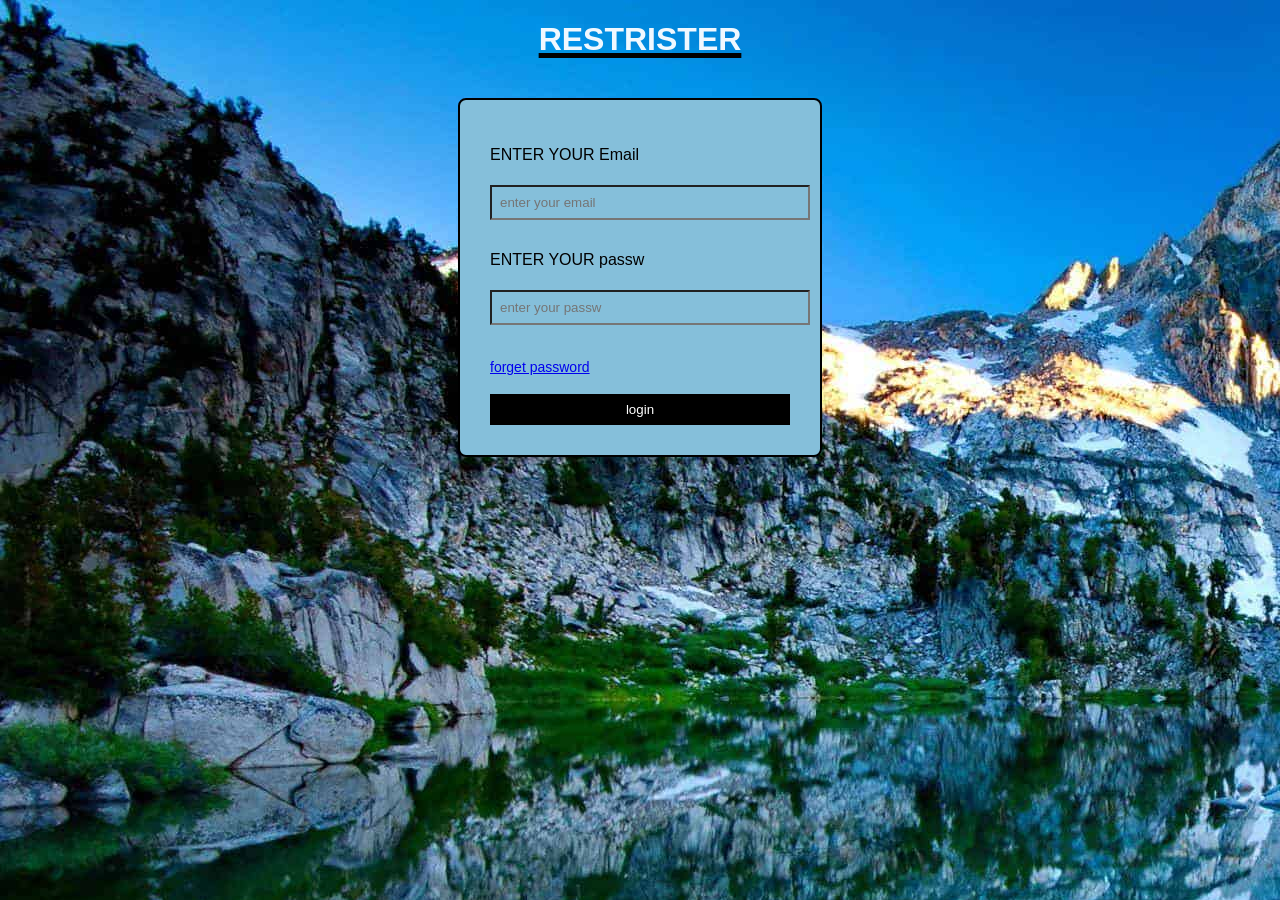
<file: portfolio page/index.html>
<!DOCTYPE html>
<html lang="en">
<head>
  <meta charset="UTF-8">
  <meta name="viewport" content="width=device-width, initial-scale=1.0">
  <title>Document</title>
  <link rel="stylesheet"href="style.css">
</head>
<body>
  <form action="info.html" method="get">
    <h1>RESTRISTER</h1>
    <div class="box">
     <label>
      <p>ENTER YOUR Email</p>
      <input type="email"placeholder="enter your email"min="6"max="12"required><br>
    
      <p>ENTER YOUR  passw</p>
      <input type="password"placeholder="enter your passw"min="6"max="12"required><br>
     </label>
     <br>
     <div class="forget password">
      <a href="#">forget password</a>
     </div>
     <br>
      <button type="submit">login</button>
     </div>
     <br>
</body>
</html>
</file>
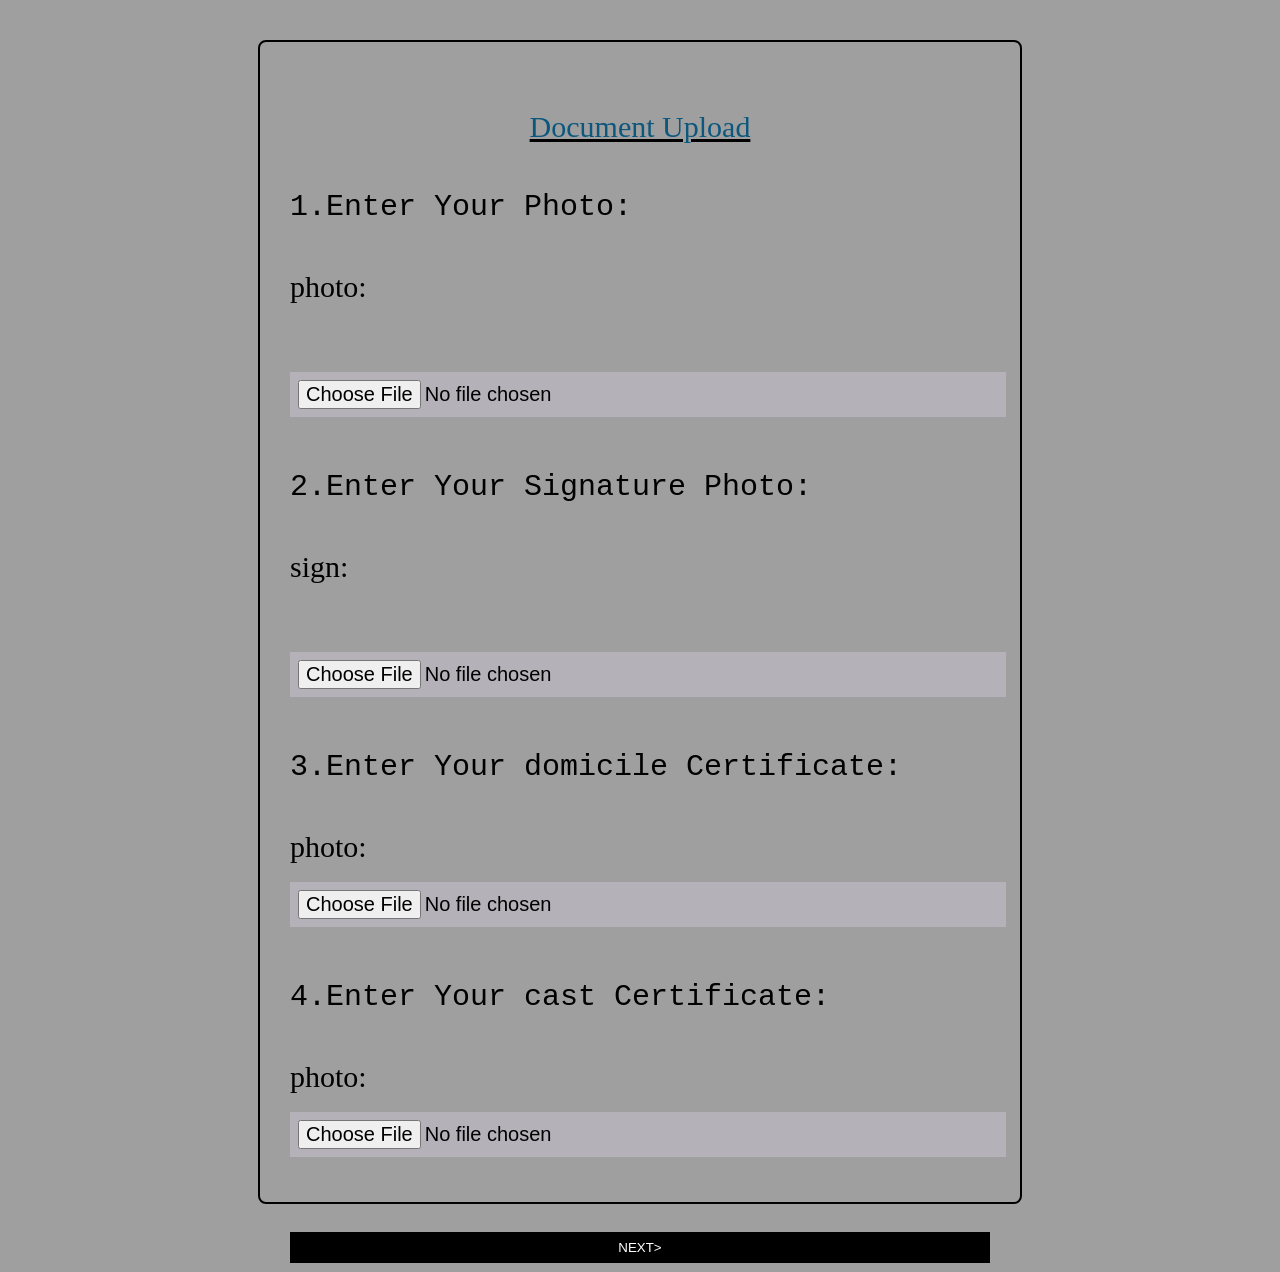
<file: portfolio page/docu.html>
<!DOCTYPE html>
<html lang="en">
<head>
    <meta charset="UTF-8">
    <meta name="viewport" content="width=device-width, initial-scale=1.0">
    <title>Document</title>
    <link rel="stylesheet" href="god.css">
</head>

<body>
  <form action="feed.html" method="get">
    
     <div class="photo"><p>Document Upload</p>
        <pre>1.Enter Your Photo:</pre>
        <label>photo:</label><br><br>
        <input type="file"id="Marksheet10"accept="image/*"required><br>
        <pre>2.Enter Your Signature Photo:</pre>
        <label>sign:</label><br><br>
        <input type="file"id="Marksheet12"accept="image/*"required><br>
         <pre>3.Enter Your domicile Certificate:</pre>
        <label>photo:</label><br>
        <input type="file"id="Marksheet13"accept="image/*"required><br>

          <pre>4.Enter Your cast Certificate:</pre>
        <label>photo:</label><br>
        <input type="file"id="Marksheet14"accept="image/*"required><br>

       <br>
       <button type="next">NEXT></button>
     </div>
       </form>
    </body>
</html>
</file>
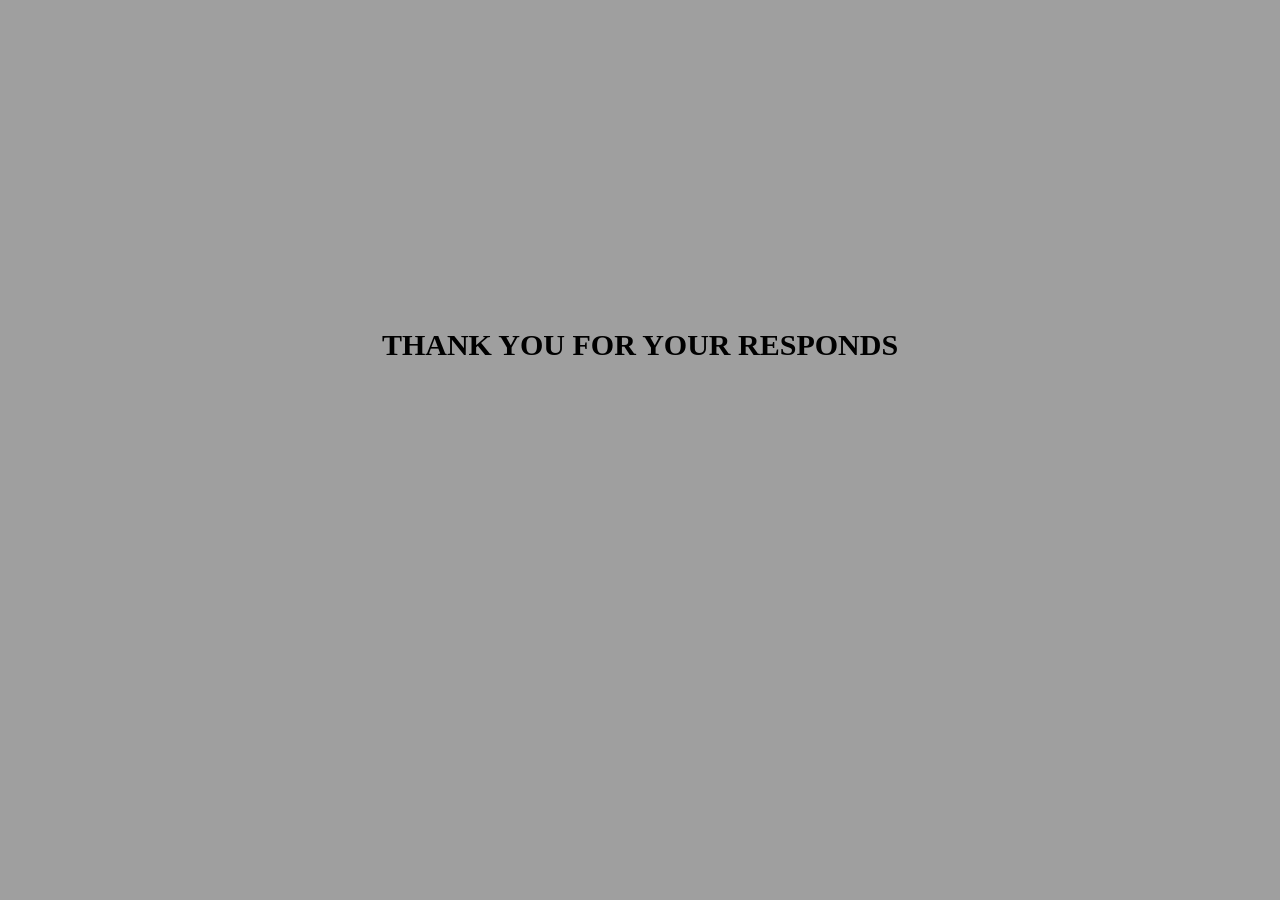
<file: portfolio page/feed.html>
<!DOCTYPE html>
<html lang="en">
<head>
    <meta charset="UTF-8">
    <meta name="viewport" content="width=device-width, initial-scale=1.0">
    <title>Document</title>
    <link rel="stylesheet" href="god.css">
</head>
<body>
    <h1>THANK YOU FOR YOUR RESPONDS</h1>
</body>
</html>
</file>
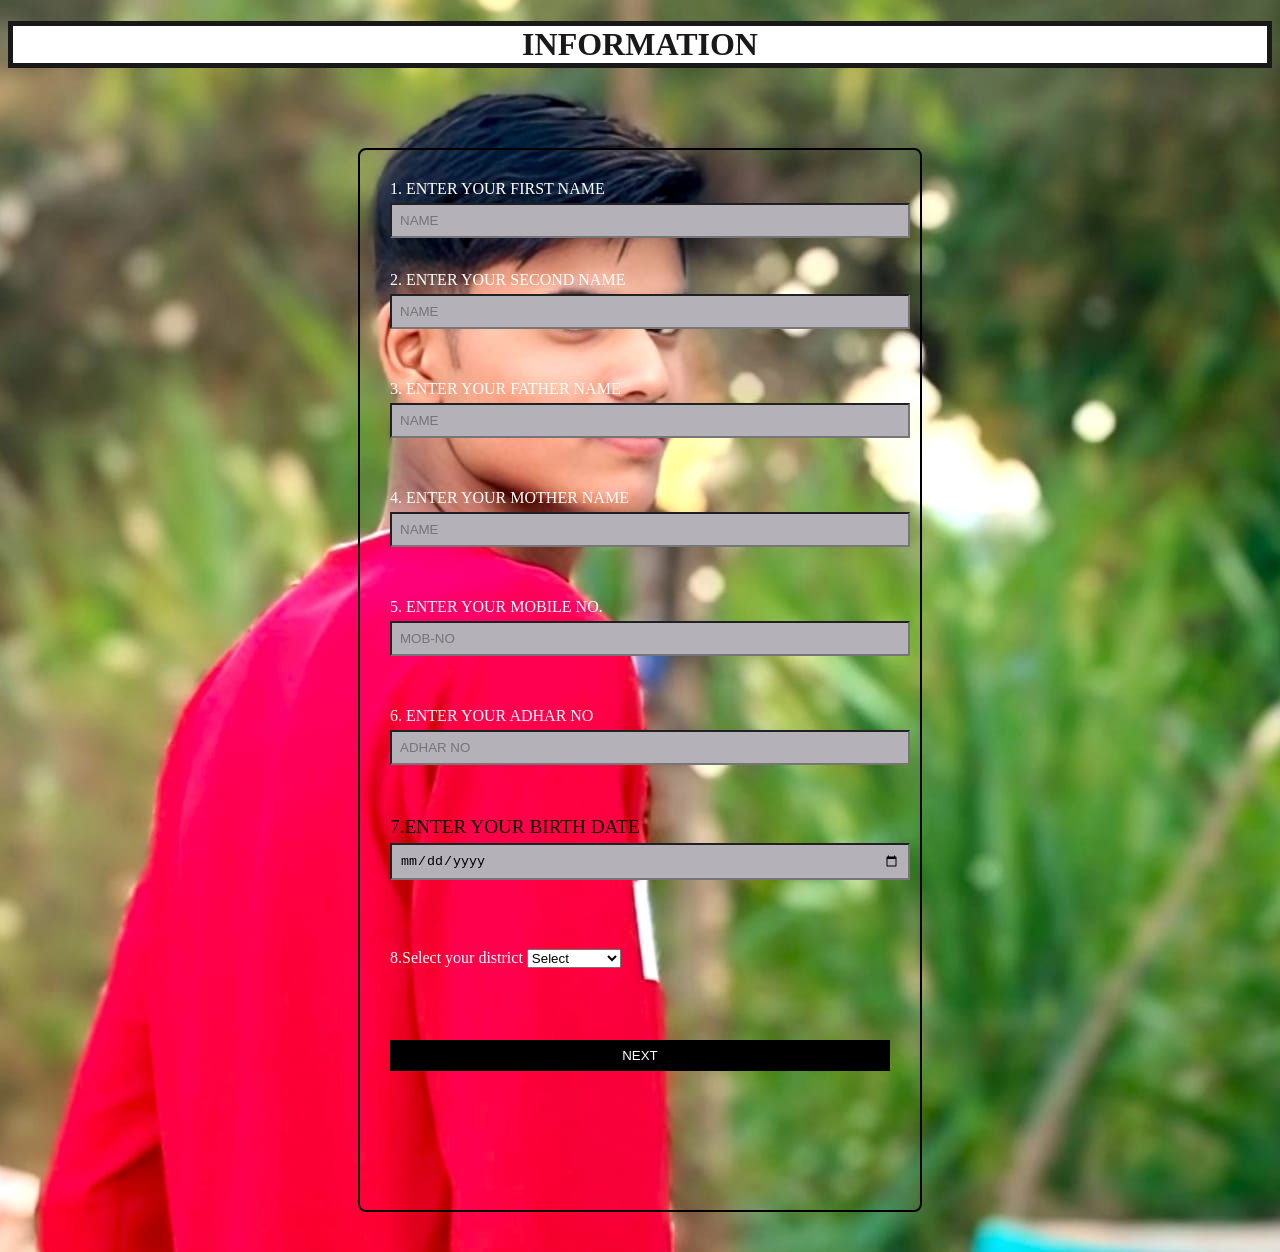
<file: portfolio page/info.html>
<!DOCTYPE html>
<html lang="en">
<head>
    <meta charset="UTF-8">
    <meta name="viewport" content="width=device-width, initial-scale=1.0">
    <title>Document</title>
    <link rel="stylesheet"href="STYLEe.css">
</head>
<body>
     <form action="qulifi.html" method="get">
    <h1>INFORMATION</h1><br>

<div class="form-container">
    <div class="input-group">
        <label>1. ENTER YOUR FIRST NAME</label>
        <input type="text" placeholder="NAME"required>
    </div><br>
        <label>2. ENTER YOUR SECOND NAME</label>
        <input type="text" placeholder="NAME"required>
    
<br><br><br>

    <div class="row">
        <label>3. ENTER YOUR FATHER NAME</label>
        <input type="text" placeholder="NAME"required>
    </div><br><br>
        <label>4. ENTER YOUR MOTHER NAME</label>
        <input type="text" placeholder="NAME"required>
    <br><br><br>

    <div class="box">
        <label>5. ENTER YOUR MOBILE NO.</label>
        <input type="tel" placeholder="MOB-NO"required>
    </div><br><br>
    <div class="box">
        <label>6. ENTER YOUR ADHAR NO</label>
        <input type="number" placeholder="ADHAR NO"required>
        <br> <br> <br>
  <big> <lable>7.ENTER YOUR BIRTH DATE</lable></big>
   <input type="date"placeholder="date"required>
   <br>
    </div>
   <br> <br> <br>
    <label>8.Select your district</label>
<select name="district">
<option value="">Select</option>
<option value="Bhopal">Bhopal</option>
<option value="Indore">Indore</option>
<option value="Jabalpur">Jabalpur</option>
<option value="Gwalior">Gwalior</option>
<option value="Ujjain">Ujjain</option>

<option value="Bhopal">Bhopal</option>
<option value="Indore">Indore</option>
<option value="Jabalpur">Jabalpur</option>
<option value="Gwalior">Gwalior</option>
<option value="Ujjain">Ujjain</option>
<option value="Sagar">Sagar</option>
<option value="Satna">Satna</option>
<option value="Rewa">Rewa</option>
<option value="Vidisha">Vidisha</option>
<option value="Sehore">Sehore</option>
<option value="Raisen">Raisen</option>
<option value="Betul">Betul</option>
<option value="Chhindwara">Chhindwara</option>
<option value="Shivpuri">Shivpuri</option>
<option value="Ratlam">Ratlam</option>
<option value="chhtarpur">chhtarpur</option>

</select>
<br><br><br><br><br>
<button type="next">NEXT</button>
</div>

</body>
</html>
</file>
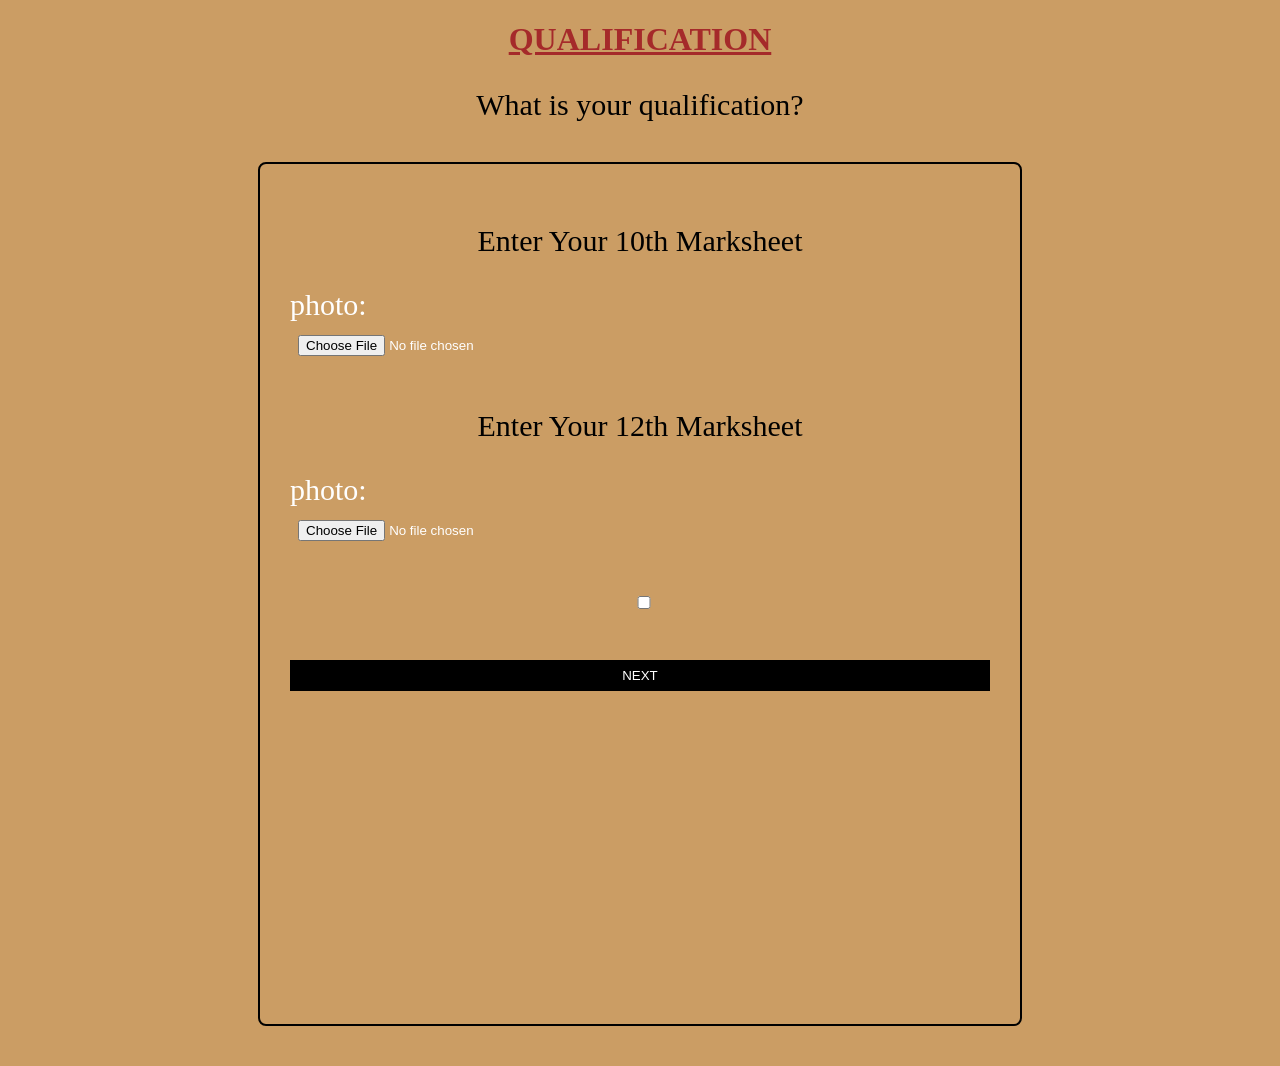
<file: portfolio page/qulifi.html>
<!DOCTYPE html>
<html lang="en">
<head>
    <meta charset="UTF-8">
    <meta name="viewport" content="width=device-width, initial-scale=1.0">
    <title>Qualification</title>
    <link rel="stylesheet" href="new.css">
</head>
<body> <h1>QUALIFICATION</h1>
    <p>What is your qualification?</p>

    <form action="docu.html" method="get">
        
        <div class="check">        

        <div>
            <p>Enter Your 10th Marksheet</p>
            <label>photo:</label><br>
            <input type="file" id="marksheet10" accept="image/*">

            <p>Enter Your 12th Marksheet</p>
            <label>photo:</label><br>
            <input type="file" id="marksheet12" accept="image/*">
        </div><br>
<input type ="checkbox" id="classX" name="qualification" value="classX">
            <label for="classX"></label>
        
        <br><br>
        <button type="submit">NEXT</button>
        </div>
    </form> </body>
</html>
</file>
<file: portfolio page/style.css>
body{
    background-image: url(R.jpg);
    font-family: Arial;
}

h1{
    text-align: center;
    color: aliceblue;
    text-decoration: underline black 5px;
}

.box{
    width:300px;
    border:2px solid black;
    padding:30px;
    margin:40px auto;
    background-color:rgb(133, 191, 218);
    border-radius:8px;
}

.box input{
    color: white;
    width:100%;
    padding:8px;
    margin-top:5px;
    margin-bottom:15px;
    background-color: transparent;
}

.box button{
    width:100%;
    padding:8px;
    background-color:black;
    color:white;
    border:none;
    cursor:pointer;
}

.box button:hover{
    background-color:rgb(56, 9, 156);
}

a{
    font-size:14px;
}
</file>
<file: portfolio page/god.css>
body{
   background-color: rgba(0, 0, 0, 0.378);
    line-height: 50px;
}
p{
    font-size: 30px;
    color: rgb(12, 87, 125);
    text-align: center;
    text-decoration: underline black;
}
input{
    font-size: 20px;
}
label{
    font-size: 30px;
}
.photo{
    height: 1100px;
    width:700px;
    border:2px solid black;
    padding:30px;
    margin:40px auto;
    background-color:transparent;
    border-radius:8px;
    
}

.photo input{
       width:100%;
    padding:8px;
    margin-top:5px;
    margin-bottom:15px;
    background-color: rgb(181, 177, 184);
    
}

.photo button{
    width:100%;
    padding:8px;
    background-color:black;
    color:white;
    border:none;
    cursor:pointer;
}

.photo button:hover{
    background-color:rgb(56, 9, 156);
}

a{
    font-size:14px;
}

h1{
    font-size: 30px;
    text-align: center;
    padding: 300px;
}
pre{
    font-size: 30px;
}
</file>
<file: portfolio page/STYLEe.css>
body{
    background-image: url(1.jpeg);
    background-repeat: no-repeat;
    background-size:cover;
    background-position: top;
    background-attachment: fixed;
    
}
h1{
    color: rgb(26, 25, 25);
    text-align: center;
   border-style: solid;
   border-width: 5px;
   background-color: white;
    }
.form-container{
    height: 1000px;
    width:500px;
    border:2px solid black;
    padding:30px;
    margin:40px auto;
    background-color:transparent;
    border-radius:8px;
    
}

.form-container input{
       width:100%;
    padding:8px;
    margin-top:5px;
    margin-bottom:15px;
    background-color: rgb(181, 177, 184);
    
}

.form-container button{
    width:100%;
    padding:8px;
    background-color:black;
    color:white;
    border:none;
    cursor:pointer;
}

.form-container button:hover{
    background-color:rgb(56, 9, 156);
}

a{
    font-size:14px;
}
label{
    color: white;
}
</file>
<file: portfolio page/new.css>
body{
   background-color: rgb(203, 157, 100);
text-align: cover;
background-repeat: no-repeat;
    background-size:cover;
    background-position: top;
    background-attachment: fixed;
}
p{
    text-align: center;
    font-size: 30px;
}


h1{
color: brown;
text-align: center;
text-decoration: underline;
}
label{
    font-size: 30px;
    color: white;
}
.check{
    height: 800px;
    width:700px;
    border:2px solid black;
    padding:30px;
    margin:40px auto;
    background-color:transparent;
    border-radius:8px;
    
}

.check input{
    color: white;
    width:100%;
    padding:8px;
    margin-top:5px;
    margin-bottom:15px;
    background-color: transparent;
    
}

.check button{
    width:100%;
    padding:8px;
    background-color:black;
    color:white;
    border:none;
    cursor:pointer;
}

.check button:hover{
    background-color:rgb(56, 9, 156);
}

a{
    font-size:14px;
}
</file>
